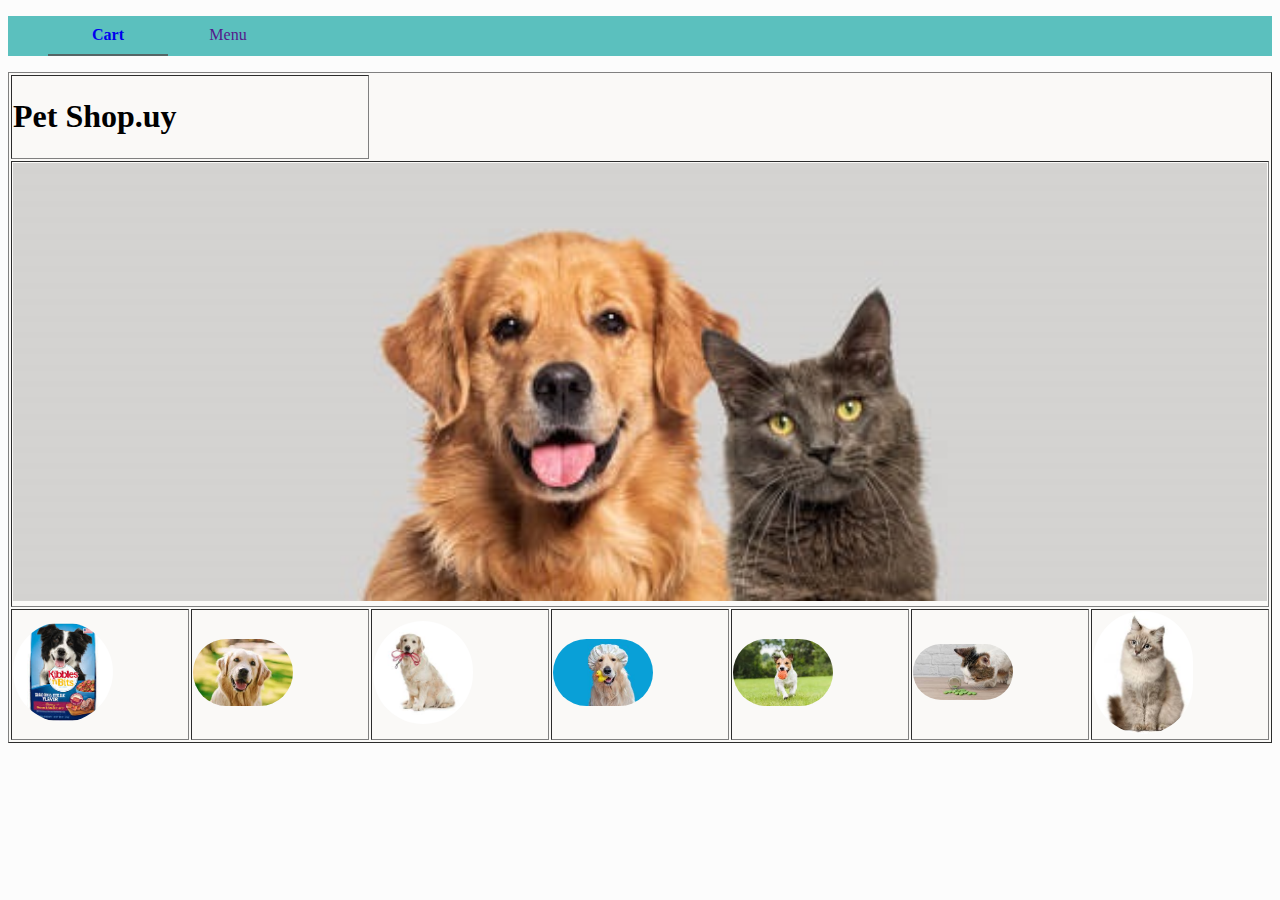
<file: index.html>
<!DOCTYPE html>
<html>
<head>
	<meta charset="utf-8">
	<meta name="viewport" content="width=device-width, initial-scale=1">
	<title>Pet Shop.uy</title>
    <link rel="stylesheet" type="text/css"  href="stylesproejct.css">
</head>
<body>
    <table width="100%" align= "center" border="1"> 
        <tr>
            <td colspan="2">
                <h1>Pet Shop.uy</h1>
            </td>
            </tr>
        <tr>
            <td rowspan= "2" colspan="7" width= "100%">
                <img src="img2.jpg" width="100%">
            </td>
            </tr>
        <tr>
   <ul>
        <li>
            <a class= "active" href="page1.html">
           Cart
            </a>
        </li>
        <li>
            <a href="">
           Menu
            </a>
        </li>
        <tr>
            <td>
                <img class="roundedImg" src="descarga.jpg" width="100">
            </td>
            <td>
                <img class="roundedImg" src="descarga (1).jpg" width="100">
            </td>
            <td>
                <img class="roundedImg" src="descarga (7).jpg" width="100">
            </td>
            <td>
                <img class="roundedImg" src="descarga (2).jpg" width="100">
            </td>
            <td>
                <img class="roundedImg" src="descarga (3).jpg" width="100">
            </td>
            <td>
                <img class="roundedImg" src="descarga (5).jpg" width="100">
            </td>
            <td>
                <img class="roundedImg" src="fotogato.jpg" width="100">
            </td>
        </tr>
    </table>
 </body>
</file>
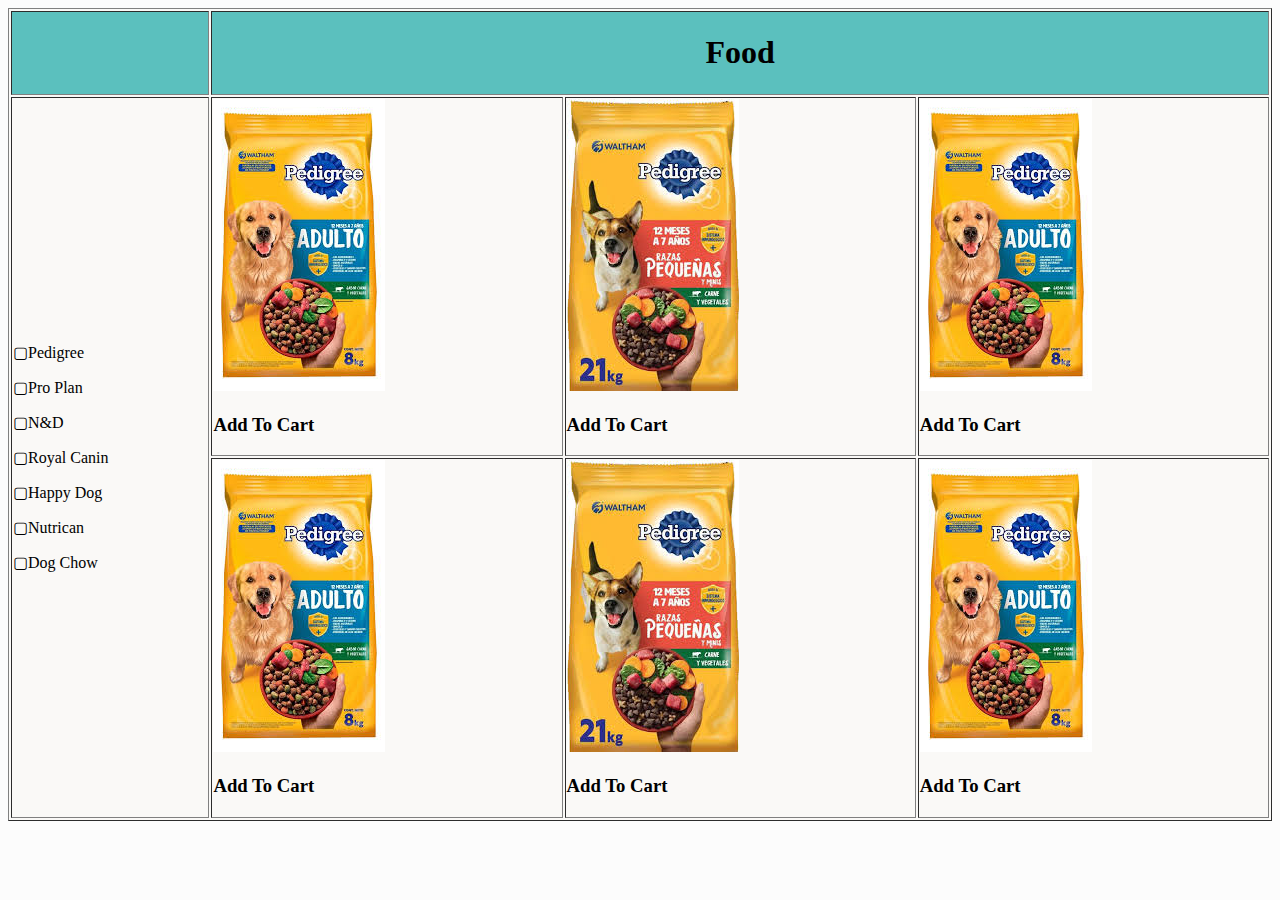
<file: page.1html.html>
<!DOCTYPE html>
<html>
<head>
	<meta charset="utf-8">
	<meta name="viewport" content="width=device-width, initial-scale=1">
	<link rel="stylesheet" type="text/css" href="stylesproejct.css">
	<title>Food</title>
</head>
<body>
	<table width="100%" align="center" border="1" >
		<tr style="background-color: #5BC0BE;">
			<td >
				
				
			</td>
			<td colspan="3" align="center">
				<h1>Food</h1>
			</td>
		</tr>

	<tr>
			<td rowspan="2">
				<p>▢Pedigree</p>
				<p>▢Pro Plan</p>
				<p>▢N&D</p>
				<p>▢Royal Canin</p>
				<p>▢Happy Dog</p>
				<p>▢Nutrican</p>
				<p>▢Dog Chow</p>

			</td>
			<td>
				<img src="perro1.jpg">
				<h3>Add To Cart</h3>
			</td>
			<td>
				<img src="perro2.jpg">
				<h3>Add To Cart</h3>
			</td>
			<td>
				<img src="perro1.jpg">
				<h3>Add To Cart</h3>
			</td>
		</tr>
		<tr>
			<td>
				<img src="perro1.jpg">
				<h3>Add To Cart</h3>
			</td>
			<td>
				<img src="perro2.jpg">
				<h3>Add To Cart</h3>
			</td>
			<td>
				<img src="perro1.jpg">
				<h3>Add To Cart</h3>
			</td>
		</tr>
		</table>

</body>
</html>
</file>
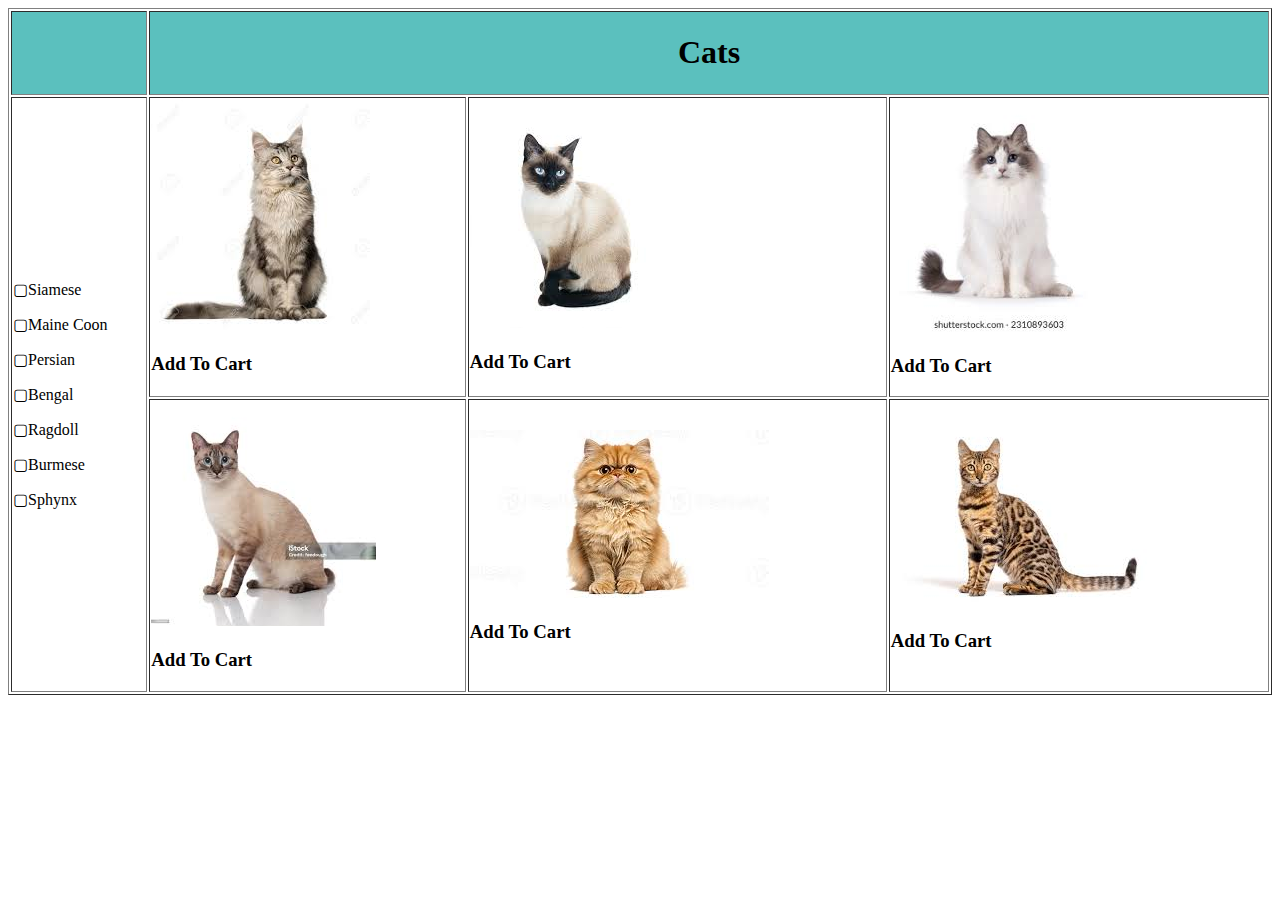
<file: page3.html>
<!DOCTYPE html>
<html>
<head>
	<meta charset="utf-8">
	<meta name="viewport" content="width=device-width, initial-scale=1">
	<title>Cats</title>
</head>
<body>
<table width="100%" align="center" border="1" >
		<tr style="background-color: #5BC0BE;">
			<td >
				
				
			</td>
			<td colspan="3" align="center">
				<h1>Cats</h1>
			</td>
		</tr>

	<tr>
			<td rowspan="2">
				<p>▢Siamese</p>
				<p>▢Maine Coon</p>
				<p>▢Persian</p>
				<p>▢Bengal</p>
				<p>▢Ragdoll</p>
				<p>▢Burmese</p>
				<p>▢Sphynx</p>

			</td>
			<td>
				<img src="maine coon.jpg">
				<h3>Add To Cart</h3>
			</td>
			<td>
				<img src="siamese.jpg">
				<h3>Add To Cart</h3>
			</td>
			<td>
				<img src="ragdoll.jpg">
				<h3>Add To Cart</h3>
			</td>
		</tr>
		<tr>
			<td>
				<img src="burmese.jpg">
				<h3>Add To Cart</h3>
			</td>
			<td>
				<img src="persian.jpg">
				<h3>Add To Cart</h3>
			</td>
			<td>
				<img src="bengal.jpg">
				<h3>Add To Cart</h3>
			</td>
		</tr>
		</table>

</body>
</html>
</file>
<file: stylesproejct.css>
h1 {
	color:#000;
}
body{
	background-color: #fcfcfc;
	background-repeat: no-repeat;
	background-position: top right;
}
ul{
	list-style-type: none;
	background-color:#5BC0BE ;
	overflow: hidden;
}
ul li{
	float: left;
	text-align: center;

}
ul li a{
	text-decoration: none;
	padding:10px;
		display: block;
	width: 100px;
} 

li a:hover {
	background-color: #000;
}
.active{
	font-weight: bold;
	border-bottom:solid 2px #566 ;
}
.roundedImg{
	border-radius: 100px;
}

table{
	background-color: #faf9f7;
}
</file>
